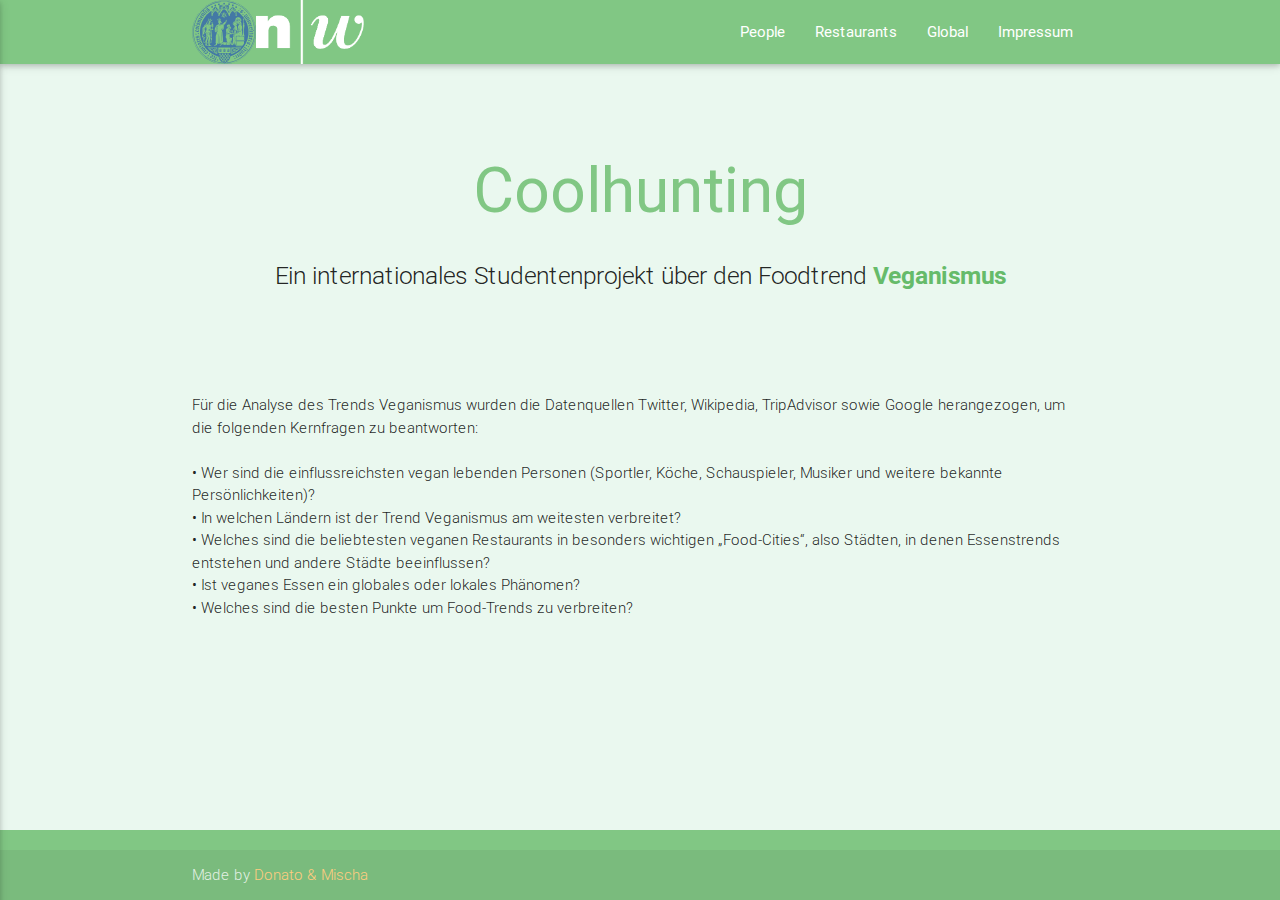
<file: index.html>
<!DOCTYPE html>
<html lang="en">
<head>
  <meta http-equiv="Content-Type" content="text/html; charset=UTF-8"/>
  <meta name="viewport" content="width=device-width, initial-scale=1, maximum-scale=1.0"/>
  <title>COINSEMINAR 2016 - Coolhunting: Veganism</title>

  <!-- CSS  -->
  <link href="https://fonts.googleapis.com/icon?family=Material+Icons" rel="stylesheet">
  <link href="css/materialize.css" type="text/css" rel="stylesheet" media="screen,projection"/>
  <link href="css/style.css" type="text/css" rel="stylesheet" media="screen,projection"/>
  <script src="//d3js.org/d3.v3.min.js"></script>
</head>
<body>
<main>
<nav class="green lighten-2" role="navigation">
  <div class="nav-wrapper container"><a id="logo-container" class="brand-logo"> <a href="index.html"><img src="img/SiegelUniKoeln.svg" alt="koeln" height="64" width="64"><img href="index.html" src="img/fhnw.png" alt="fhnw" height="64" width="110"></a></a>
    <ul class="right hide-on-med-and-down">
      <li id="people-nav"><a href="people.html">People</a></li>
      <li><a href="restaurants.html">Restaurants</a></li>
      <li><a href="map.html">Global</a></li>
      <li><a href="impressum.html">Impressum</a></li>
    </ul>

    <ul id="nav-mobile" class="side-nav">
      <li><a href="people.html">People</a></li>
      <li><a href="restaurants.html">Restaurants</a></li>
      <li><a href="map.html">Global</a></li>
      <li><a href="impressum.html">Impressum</a></li>
    </ul>
    <a href="#" data-activates="nav-mobile" class="button-collapse"><i class="material-icons">menu</i></a>
  </div>
</nav>
  <div class="section no-pad-bot" id="index-banner">
    <div class="container">
      <br><br>
      <h1 class="header center green-text text-lighten-2">Coolhunting</h1>
      <div class="row center">
        <h5 class="header col s12 light">Ein internationales Studentenprojekt über den Foodtrend <b class="center green-text text-lighten-1">Veganismus</b></h5>
      </div>
      <!--<div class="row center">
        <a href="http://materializecss.com/getting-started.html" id="download-button" class="btn-large waves-effect waves-light light-green">Get Started</a>
      </div>-->
      <br><br>

    </div>
  </div>

  <div class="graph-div" id="graph">
    <div id="people">
    </div>
  </div>


  <div class="container">
    <div class="section">

<p class="light">
Für die Analyse des Trends Veganismus wurden die Datenquellen Twitter, Wikipedia, TripAdvisor sowie Google herangezogen, um die folgenden Kernfragen zu beantworten:
  <br><br>•	Wer sind die einflussreichsten vegan lebenden Personen (Sportler, Köche, Schauspieler, Musiker und weitere bekannte Persönlichkeiten)?
  <br>•	In welchen Ländern ist der Trend Veganismus am weitesten verbreitet?
  <br>•	Welches sind die beliebtesten veganen Restaurants in besonders wichtigen „Food-Cities“, also Städten, in denen Essenstrends entstehen und andere Städte beeinflussen?
  <br>•	Ist veganes Essen ein globales oder lokales Phänomen?
  <br>•	Welches sind die besten Punkte um Food-Trends zu verbreiten?
</p>

        </div>
      </div>

    </div>
    <br><br>

    <div class="section">

    </div>
  </div>
</main>
  <footer class="page-footer green lighten-2">

    <div class="footer-copyright">
      <div class="container">
      Made by <a class="orange-text text-lighten-3" href="#">Donato & Mischa</a>
      </div>
    </div>
  </footer>


  <!--  Scripts-->
  <script src="https://code.jquery.com/jquery-2.1.1.min.js"></script>
  <script src="js/materialize.js"></script>
  <script src="js/init.js"></script>

  </body>
</html>
</file>
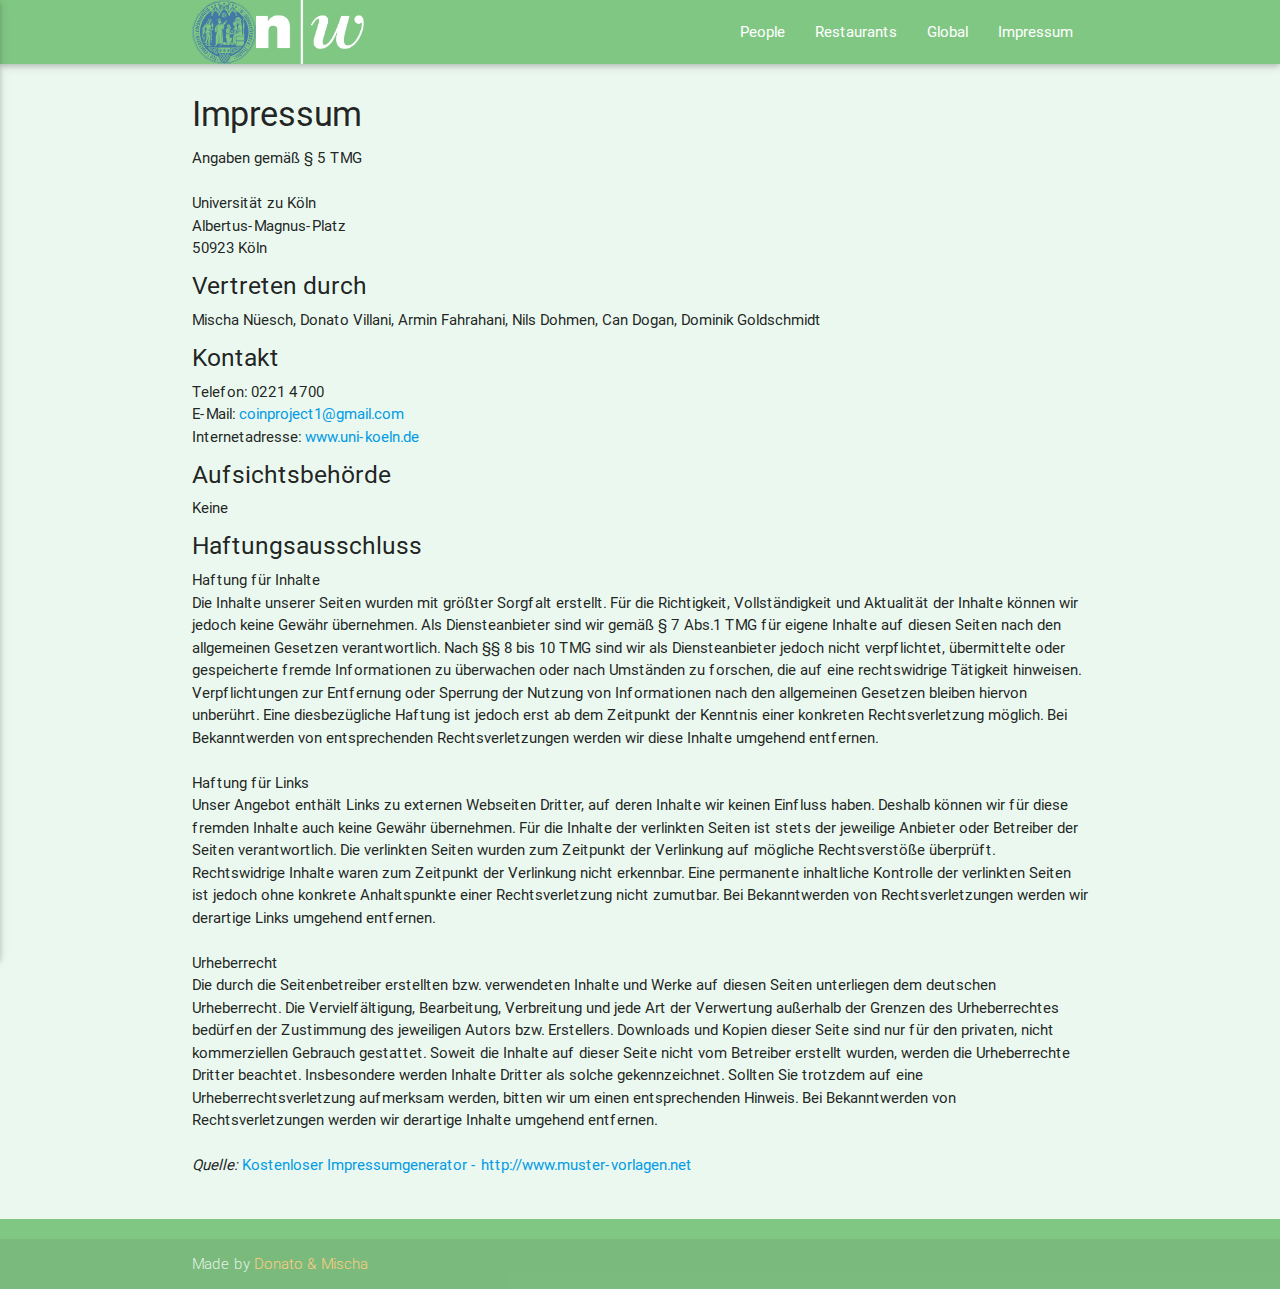
<file: impressum.html>
<!DOCTYPE html>
<html lang="en">
<head>
  <meta http-equiv="Content-Type" content="text/html; charset=UTF-8"/>
  <meta name="viewport" content="width=device-width, initial-scale=1, maximum-scale=1.0"/>
  <title>COINSEMINAR 2016 - Coolhunting: Veganism</title>

  <!-- CSS  -->
  <link href="https://fonts.googleapis.com/icon?family=Material+Icons" rel="stylesheet">
  <link href="css/materialize.css" type="text/css" rel="stylesheet" media="screen,projection"/>
  <link href="css/style.css" type="text/css" rel="stylesheet" media="screen,projection"/>
  <script src="//d3js.org/d3.v3.min.js"></script>
</head>
<body>
<main>
<nav class="green lighten-2" role="navigation">
  <div class="nav-wrapper container"><a id="logo-container" class="brand-logo"> <a href="index.html"><img src="img/SiegelUniKoeln.svg" alt="koeln" height="64" width="64"><img href="index.html" src="img/fhnw.png" alt="fhnw" height="64" width="110"></a></a>
    <ul class="right hide-on-med-and-down">
      <li id="people-nav"><a href="people.html">People</a></li>
      <li><a href="restaurants.html">Restaurants</a></li>
      <li><a href="map.html">Global</a></li>
      <li><a href="impressum.html">Impressum</a></li>
    </ul>

    <ul id="nav-mobile" class="side-nav">
      <li><a href="people.html">People</a></li>
      <li><a href="restaurants.html">Restaurants</a></li>
      <li><a href="map.html">Global</a></li>
      <li><a href="impressum.html">Impressum</a></li>
    </ul>
    <a href="#" data-activates="nav-mobile" class="button-collapse"><i class="material-icons">menu</i></a>
  </div>
</nav>
  <div class="section no-pad-bot" id="index-banner">
    <div class="container">
      <h4>Impressum</h4>Angaben gem&auml;&szlig; &sect; 5 TMG<br/><br/>Universit&auml;t zu K&ouml;ln<br/>Albertus-Magnus-Platz<br/>50923 K&ouml;ln<br/><h5>Vertreten durch</h5>Mischa N&uuml;esch, Donato Villani, Armin Fahrahani, Nils Dohmen, Can Dogan, Dominik Goldschmidt<br/><h5>Kontakt</h5>Telefon: 0221 4700<br/>E-Mail: <a href="mailto:coinproject1@gmail.com">coinproject1@gmail.com</a><br/>Internetadresse: <a href="http://www.uni-koeln.de" target="_blank">www.uni-koeln.de</a><br/><h5>Aufsichtsbeh&ouml;rde</h5>Keine<br/><h5>Haftungsausschluss</h5>Haftung f&uuml;r Inhalte<br/>Die Inhalte unserer Seiten wurden mit gr&ouml;&szlig;ter Sorgfalt erstellt. F&uuml;r die Richtigkeit, Vollst&auml;ndigkeit und Aktualit&auml;t der Inhalte k&ouml;nnen wir jedoch keine Gew&auml;hr &uuml;bernehmen. Als Diensteanbieter sind wir gem&auml;&szlig; &sect; 7 Abs.1 TMG f&uuml;r eigene Inhalte auf diesen Seiten nach den allgemeinen Gesetzen verantwortlich. Nach &sect;&sect; 8 bis 10 TMG sind wir als Diensteanbieter jedoch nicht verpflichtet, &uuml;bermittelte oder gespeicherte fremde Informationen zu &uuml;berwachen oder nach Umst&auml;nden zu forschen, die auf eine rechtswidrige T&auml;tigkeit hinweisen. Verpflichtungen zur Entfernung oder Sperrung der Nutzung von Informationen nach den allgemeinen Gesetzen bleiben hiervon unber&uuml;hrt. Eine diesbez&uuml;gliche Haftung ist jedoch erst ab dem Zeitpunkt der Kenntnis einer konkreten Rechtsverletzung m&ouml;glich. Bei Bekanntwerden von entsprechenden Rechtsverletzungen werden wir diese Inhalte umgehend entfernen.<br/><br/>Haftung f&uuml;r Links<br/>Unser Angebot enth&auml;lt Links zu externen Webseiten Dritter, auf deren Inhalte wir keinen Einfluss haben. Deshalb k&ouml;nnen wir f&uuml;r diese fremden Inhalte auch keine Gew&auml;hr &uuml;bernehmen. F&uuml;r die Inhalte der verlinkten Seiten ist stets der jeweilige Anbieter oder Betreiber der Seiten verantwortlich. Die verlinkten Seiten wurden zum Zeitpunkt der Verlinkung auf m&ouml;gliche Rechtsverst&ouml;&szlig;e &uuml;berpr&uuml;ft. Rechtswidrige Inhalte waren zum Zeitpunkt der Verlinkung nicht erkennbar. Eine permanente inhaltliche Kontrolle der verlinkten Seiten ist jedoch ohne konkrete Anhaltspunkte einer Rechtsverletzung nicht zumutbar. Bei Bekanntwerden von Rechtsverletzungen werden wir derartige Links umgehend entfernen.<br/><br/>Urheberrecht<br/>Die durch die Seitenbetreiber erstellten bzw. verwendeten Inhalte und Werke auf diesen Seiten unterliegen dem deutschen Urheberrecht. Die Vervielf&auml;ltigung, Bearbeitung, Verbreitung und jede Art der Verwertung au&szlig;erhalb der Grenzen des Urheberrechtes bed&uuml;rfen der Zustimmung des jeweiligen Autors bzw. Erstellers. Downloads und Kopien dieser Seite sind nur f&uuml;r den privaten, nicht kommerziellen Gebrauch gestattet. Soweit die Inhalte auf dieser Seite nicht vom Betreiber erstellt wurden, werden die Urheberrechte Dritter beachtet. Insbesondere werden Inhalte Dritter als solche gekennzeichnet. Sollten Sie trotzdem auf eine Urheberrechtsverletzung aufmerksam werden, bitten wir um einen entsprechenden Hinweis. Bei Bekanntwerden von Rechtsverletzungen werden wir derartige Inhalte umgehend entfernen.<br/><br/><i>Quelle:  </i><a href="http://www.muster-vorlagen.net" target="_blank">Kostenloser Impressumgenerator - http://www.muster-vorlagen.net</a><br/><br/>
 </div>
    </div>
</main>
<footer class="page-footer green lighten-2">

  <div class="footer-copyright">
    <div class="container">
      Made by <a class="orange-text text-lighten-3" href="#">Donato & Mischa</a>
    </div>
  </div>
</footer>


  <!--  Scripts-->
  <script src="https://code.jquery.com/jquery-2.1.1.min.js"></script>
  <script src="js/materialize.js"></script>
  <script src="js/init.js"></script>

  </body>
</html>
</file>
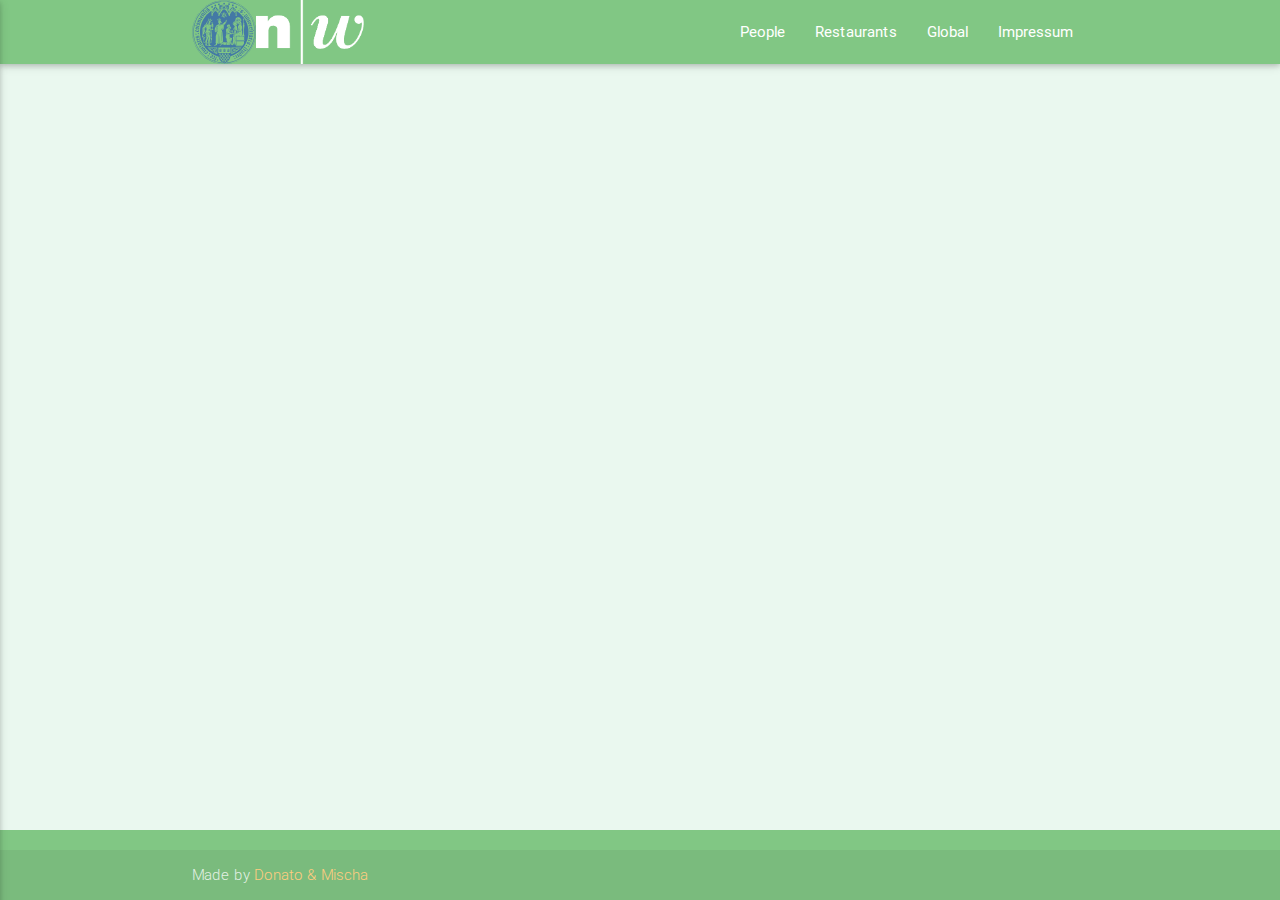
<file: people.html>
<!DOCTYPE html>
<html lang="en">
<head>
    <meta http-equiv="Content-Type" content="text/html; charset=UTF-8"/>
    <meta name="viewport" content="width=device-width, initial-scale=1, maximum-scale=1.0"/>
    <title>COINSEMINAR 2016 - Coolhunting: Veganism</title>

    <!-- CSS  -->
    <link href="https://fonts.googleapis.com/icon?family=Material+Icons" rel="stylesheet">
    <link href="css/materialize.css" type="text/css" rel="stylesheet" media="screen,projection"/>
    <link href="css/style.css" type="text/css" rel="stylesheet" media="screen,projection"/>
    <script src="//d3js.org/d3.v3.min.js"></script>
</head>
<body>
<main>
<nav class="green lighten-2" role="navigation">
    <div class="nav-wrapper container"><a id="logo-container" class="brand-logo"> <a href="index.html"><img src="img/SiegelUniKoeln.svg" alt="koeln" height="64" width="64"><img href="index.html" src="img/fhnw.png" alt="fhnw" height="64" width="110"></a></a>
        <ul class="right hide-on-med-and-down">
            <li id="people-nav"><a href="people.html">People</a></li>
            <li><a href="restaurants.html">Restaurants</a></li>
            <li><a href="map.html">Global</a></li>
            <li><a href="impressum.html">Impressum</a></li>
        </ul>

        <ul id="nav-mobile" class="side-nav">
            <li><a href="people.html">People</a></li>
            <li><a href="restaurants.html">Restaurants</a></li>
            <li><a href="map.html">Global</a></li>
            <li><a href="impressum.html">Impressum</a></li>
        </ul>
        <a href="#" data-activates="nav-mobile" class="button-collapse"><i class="material-icons">menu</i></a>
    </div>
</nav>

<div class="graph-div" id="graph">
    <div id="people">
        <script src="js/people.js"></script>
    </div>
</div>



    <br><br>

    <div class="section">

    </div>
</div>
</main>
<footer class="page-footer green lighten-2">

    <div class="footer-copyright">
        <div class="container">
            Made by <a class="orange-text text-lighten-3" href="#">Donato & Mischa</a>
        </div>
    </div>
</footer>


<!--  Scripts-->
<script src="https://code.jquery.com/jquery-2.1.1.min.js"></script>
<script src="js/materialize.js"></script>
<script src="js/init.js"></script>

</body>
</html>
</file>
<file: css/style.css>
/* Custom Stylesheet */
/**
 * Use this file to override Materialize files so you can update
 * the core Materialize files in the future
 *
 * Made By MaterializeCSS.com
 */

.icon-block {
  padding: 0 15px;
}
.icon-block .material-icons {
	font-size: inherit;
}
body {
    background-color: rgba(188, 231, 202, 0.31);
    display: flex;
    min-height: 100vh;
    flex-direction: column;
}

main {
    flex: 1 0 auto;
}

.node {
    stroke: black;
    stroke-width: 1.5px;
}

.link {
    stroke: #999;
    stroke-opacity: .6;
}

#map{
    top: 0%;
    margin-left: 5%;
    margin-right: 5%;
    position: relative;
    width: 85%;
    height: 38em;
    display: inline-block;
}

#clouds{
    position: absolute;
    top: 30%;
}

.graph-div {

}
</file>
